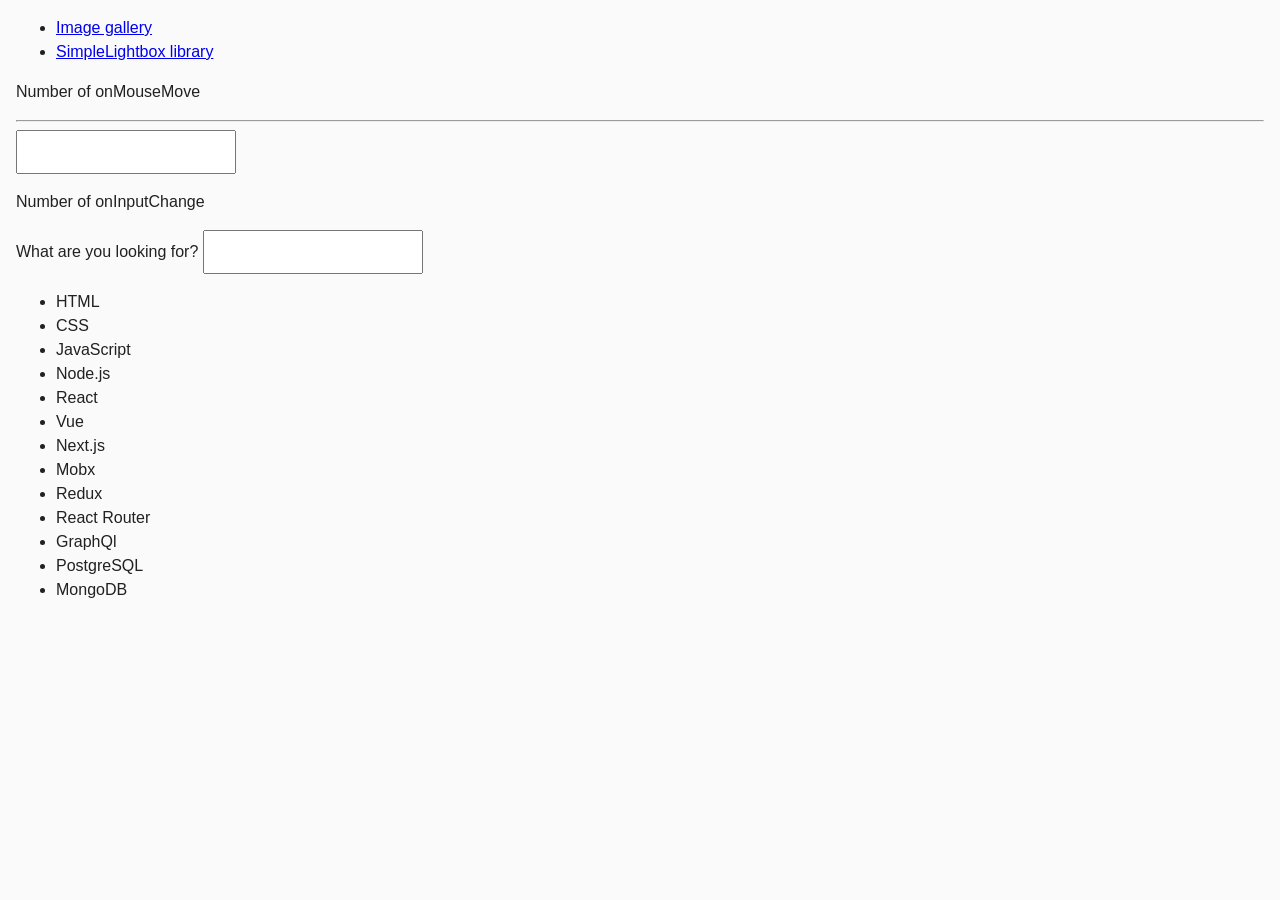
<file: src/index.html>
<!DOCTYPE html>
<html lang="en">
  <head>
    <meta charset="UTF-8" />
    <meta name="viewport" content="width=device-width, initial-scale=1.0" />
    <meta http-equiv="X-UA-Compatible" content="ie=edge" />
    <title>Homework 7</title>
    <link rel="stylesheet" href="css/common.css" />
  </head>
  <body>
    <ul>
      <li><a href="01-gallery.html">Image gallery</a></li>
      <li><a href="02-lightbox.html">SimpleLightbox library</a></li>
    </ul>

    <p class="js-cords">Number of onMouseMove </p>
    <hr/>
    <input type="text" class="js-input">
    <p class="js-output">Number of onInputChange</p>
    <script src="./js/events.js" type="module"></script>

    <label >
      What are you looking for?
      <input type="text" id="filter">
    </label>

    <ul class="js-list"></ul>

    <script src="./js/events.js"></script>
  </body>
</html>
</file>
<file: src/css/common.css>
* {
  box-sizing: border-box;
}

body {
  margin: 16px;
  font-family: -apple-system, BlinkMacSystemFont, 'Segoe UI', Roboto, Oxygen,
    Ubuntu, Cantarell, 'Open Sans', 'Helvetica Neue', sans-serif;
  -webkit-font-smoothing: antialiased;
  -moz-osx-font-smoothing: grayscale;
  background-color: #fafafa;
  color: #212121;
  line-height: 1.5;
}

input {
  padding: 8px;
  font: inherit;
}

button {
  padding: 8px 12px;
  cursor: pointer;
}
</file>
